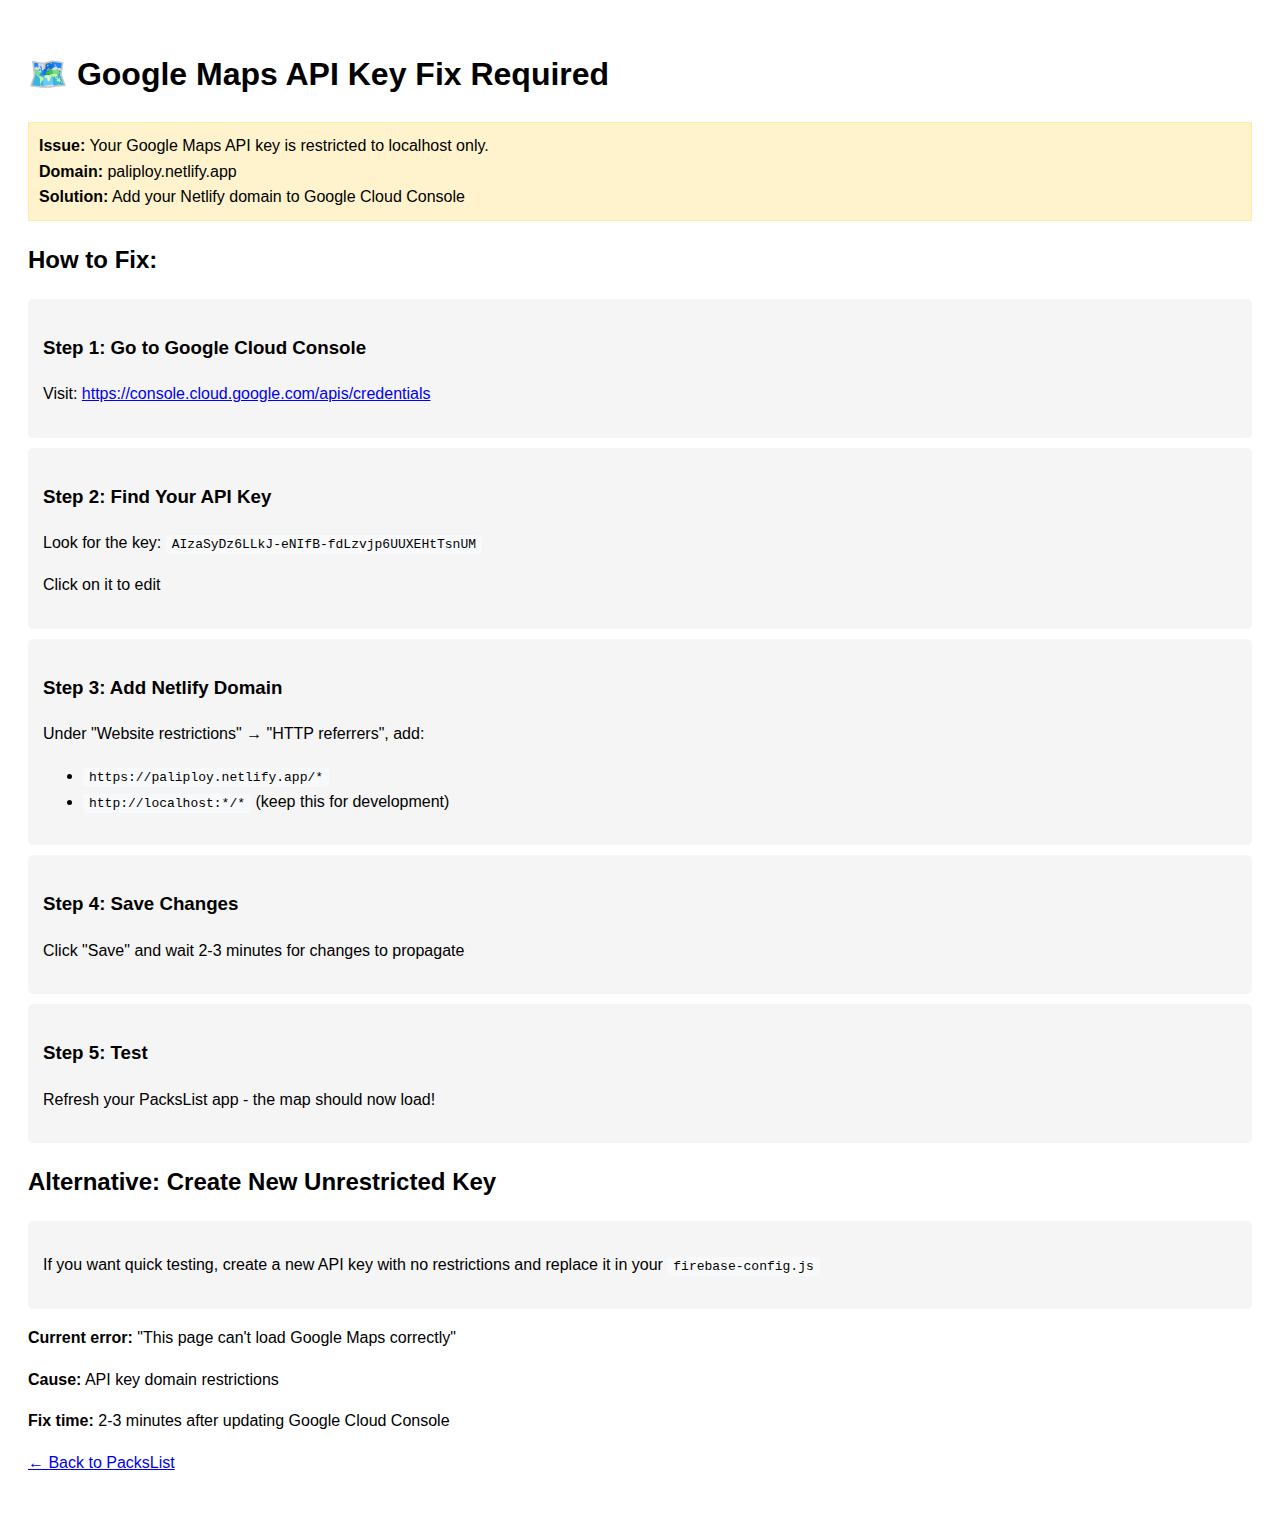
<file: fix-maps.html>
<!DOCTYPE html>
<html>
<head>
    <title>Google Maps API Key Fix</title>
    <style>
        body { font-family: Arial; padding: 20px; line-height: 1.6; }
        .step { background: #f5f5f5; padding: 15px; margin: 10px 0; border-radius: 5px; }
        .important { background: #fff3cd; border: 1px solid #ffeaa7; padding: 10px; margin: 10px 0; }
        code { background: #f8f9fa; padding: 2px 6px; border-radius: 3px; }
    </style>
</head>
<body>
    <h1>🗺️ Google Maps API Key Fix Required</h1>
    
    <div class="important">
        <strong>Issue:</strong> Your Google Maps API key is restricted to localhost only.<br>
        <strong>Domain:</strong> paliploy.netlify.app<br>
        <strong>Solution:</strong> Add your Netlify domain to Google Cloud Console
    </div>

    <h2>How to Fix:</h2>

    <div class="step">
        <h3>Step 1: Go to Google Cloud Console</h3>
        <p>Visit: <a href="https://console.cloud.google.com/apis/credentials" target="_blank">https://console.cloud.google.com/apis/credentials</a></p>
    </div>

    <div class="step">
        <h3>Step 2: Find Your API Key</h3>
        <p>Look for the key: <code>AIzaSyDz6LLkJ-eNIfB-fdLzvjp6UUXEHtTsnUM</code></p>
        <p>Click on it to edit</p>
    </div>

    <div class="step">
        <h3>Step 3: Add Netlify Domain</h3>
        <p>Under "Website restrictions" → "HTTP referrers", add:</p>
        <ul>
            <li><code>https://paliploy.netlify.app/*</code></li>
            <li><code>http://localhost:*/*</code> (keep this for development)</li>
        </ul>
    </div>

    <div class="step">
        <h3>Step 4: Save Changes</h3>
        <p>Click "Save" and wait 2-3 minutes for changes to propagate</p>
    </div>

    <div class="step">
        <h3>Step 5: Test</h3>
        <p>Refresh your PacksList app - the map should now load!</p>
    </div>

    <h2>Alternative: Create New Unrestricted Key</h2>
    <div class="step">
        <p>If you want quick testing, create a new API key with no restrictions and replace it in your <code>firebase-config.js</code></p>
    </div>

    <p><strong>Current error:</strong> "This page can't load Google Maps correctly"</p>
    <p><strong>Cause:</strong> API key domain restrictions</p>
    <p><strong>Fix time:</strong> 2-3 minutes after updating Google Cloud Console</p>
    
    <p><a href="/">← Back to PacksList</a></p>
</body>
</html>
</file>
